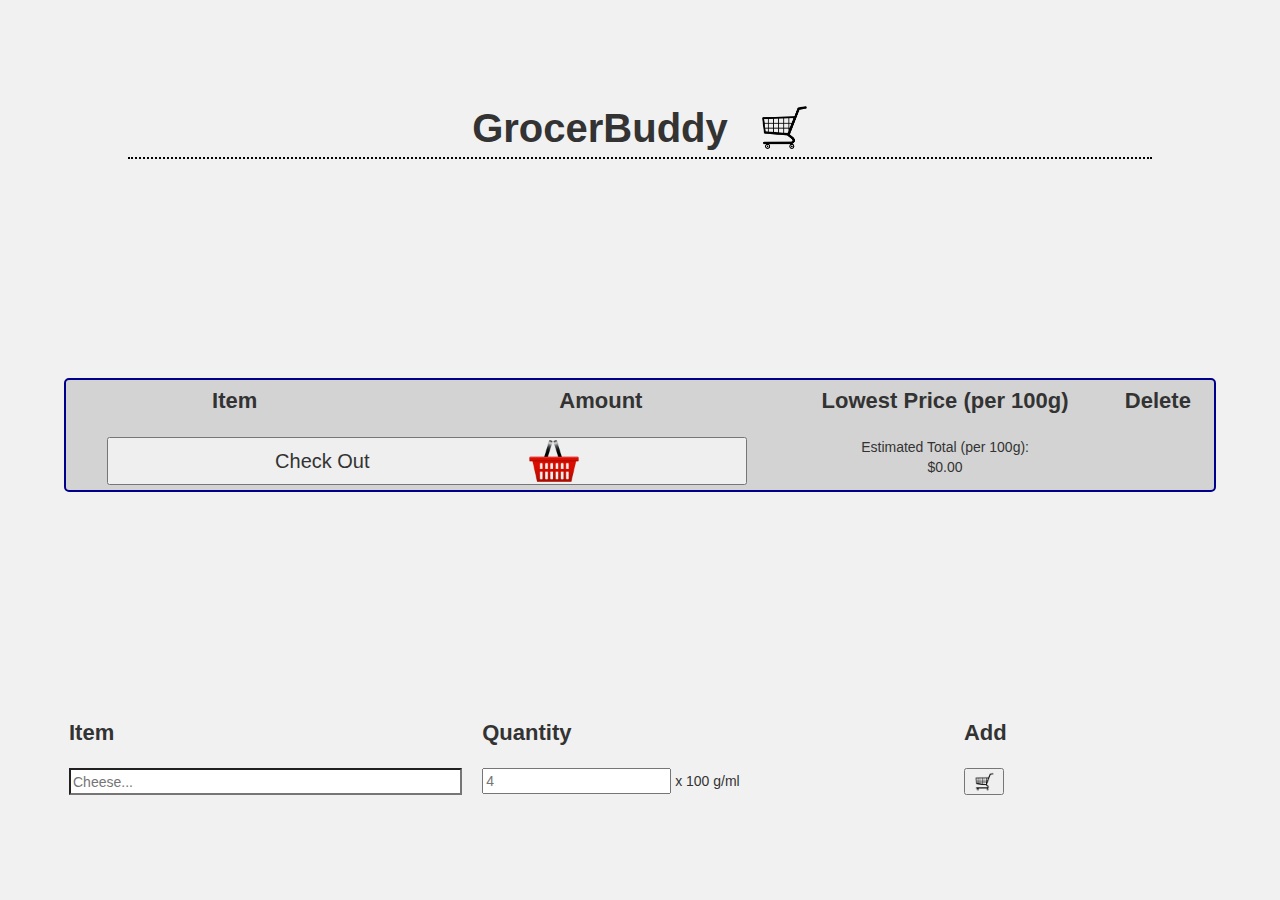
<file: root/index.html>
<!DOCTYPE html>
<html>
    <head>
        <link rel="icon" type="image/x-icon" href="/images/favicon.ico">
        <link rel="stylesheet" href="main.css">
        <title>GrocerBuddy</title>
        <meta name="viewport" content="width=device-width, initial-scale=1">
        <link rel="stylesheet" href="https://cdn.jsdelivr.net/npm/bootstrap@3.4.1/dist/css/bootstrap.min.css" integrity="sha384-HSMxcRTRxnN+Bdg0JdbxYKrThecOKuH5zCYotlSAcp1+c8xmyTe9GYg1l9a69psu" crossorigin="anonymous">
    </head>
<body>
<div id="body">
    <div id="title">
        <span id="title-span">GrocerBuddy</span>
        <img src="images/shoppingcart.png" width="50">
    </div>
    <div id="list">
            <span id="item-header">Item</span>
            <span id="amount-header">Amount</span>
            <span id="price-header">Lowest Price (per 100g)</span>
            <span id="delete-header">Delete</span>
            
            <button id="check-out">
                <span id="check-out-span">Check Out</span>
                <img src="images/shoppingbasket.png" id="basket" width="50"/>
            </button>
            <div id="check-out-total">
                <span id="lowest-estimated-total">Estimated Total (per 100g):</span><br>
                <span id="total-price">$0.00</span>
            </div>
        
    </div>
    <div id="search-div">

            <span id="search-item-header">Item</span>
            <span id="search-quantity-header">Quantity</span>
            <span id="search-submit-header">Add</span>

            <input id="search" type="search" placeholder="Cheese..." name="name">
            <div id="amount-div">
                <input id="amount" type="number" placeholder="4" name="number">
                <span id="multiplier">x 100 g/ml</span>
            </div>
            <button id="add-row">
                <img id="shoppingcart" src="images/shoppingcart.png" width="20"/>
            </button>

    </div>
</div>

<script src="main.js"></script>
</body>
</html>
</file>
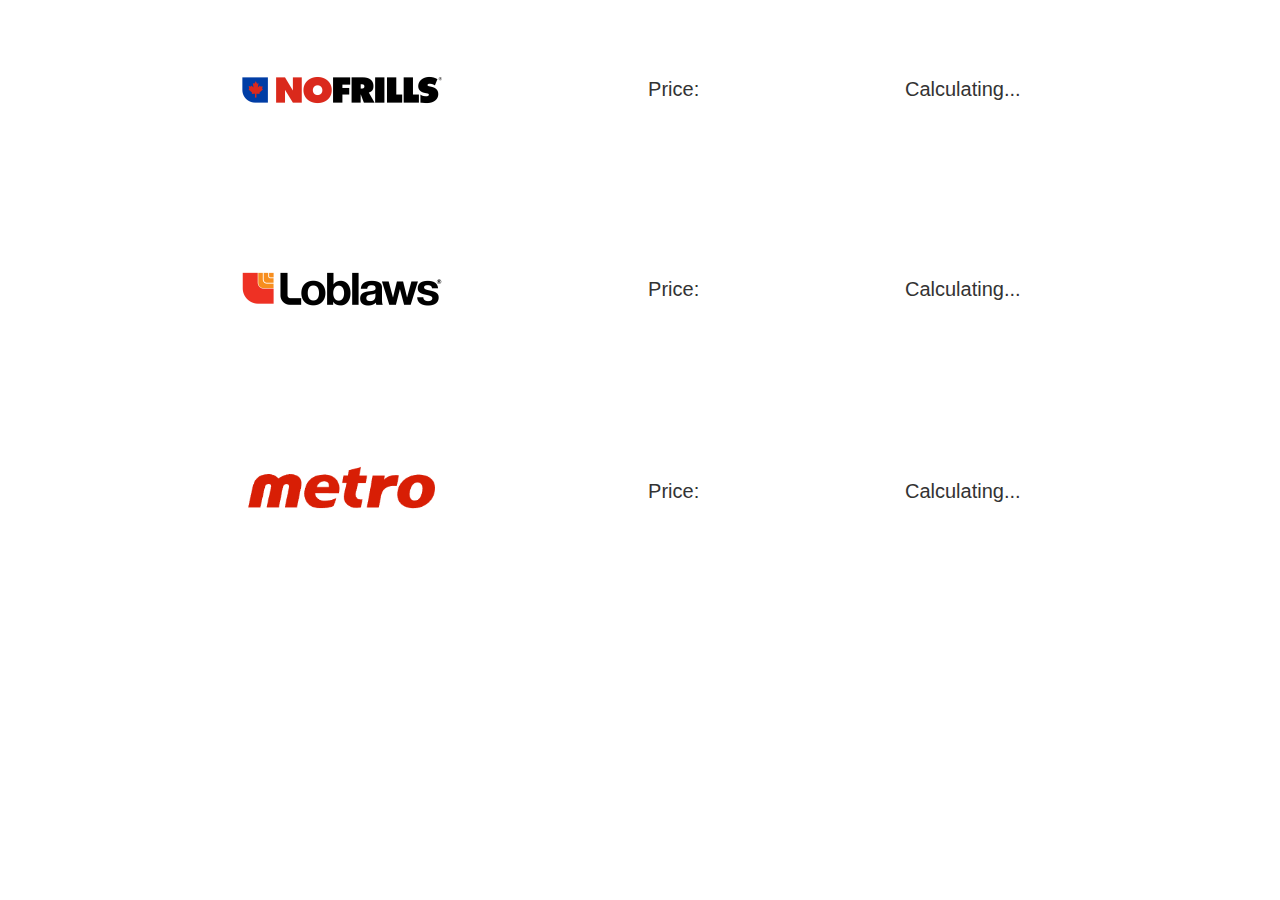
<file: root/checkout.html>
<!DOCTYPE html>
<html>
    <head>
        <link rel="icon" type="image/x-icon" href="/images/favicon.ico">
        <link rel="stylesheet" href="cart.css">
        <title>GrocerBuddy Checkout</title>
        <link rel="stylesheet" href="https://cdn.jsdelivr.net/npm/bootstrap@3.4.1/dist/css/bootstrap.min.css" integrity="sha384-HSMxcRTRxnN+Bdg0JdbxYKrThecOKuH5zCYotlSAcp1+c8xmyTe9GYg1l9a69psu" crossorigin="anonymous">
    </head>
<body id="body-real">
<div id="body">
    <div id="0">
        <img class="logo" src="images/nofrills.png" width="200px">
        <span class="labelspan">Price: </span><span class='price-span' id="nofrills-price">Calculating...</span>
    </div>
    <div id="1">
        <img class="logo" src="images/loblaws.png" width="200px">
        <span class="labelspan">Price: </span><span class='price-span' id="loblaws-price">Calculating...</span>
    </div>
    <div id="2">
        <img class="logo" src="images/metro.png" width="200px">
        <span class="labelspan">Price: </span><span class='price-span' id="metro-price">Calculating...</span>
    </div>
    <div id="loading"></div>
</div>

<script src="cart.js"></script>
</body>
</html>
</file>
<file: root/main.css>
#body {
    display: flex;
    flex-direction: column;
    width: 100vw;
    height: 100vh;
    justify-content: space-around;
    align-items: center;
    background-color: rgb(241, 241, 241);
}
#title {
    display: flex;
    flex-direction: row;
    width: 80%;
    align-items: center;
    justify-content: center;
    border-bottom: 2px dotted black;
}
#list {
    display: grid;
    gap: 20px 20px;
    margin-top: 20px;
    margin-bottom: 20px;
    margin-left: 5vw;
    margin-right: 5vw;
    border: 2px solid darkblue;
    background-color: lightgray;
    border-radius: 5px;
    justify-items: center;
    width: 90vw;
    padding: 5px;
    grid-template-columns: auto auto auto auto;
}
#search-div {
    display: grid;
    gap: 20px 20px;
    width: 90vw;
    padding: 5px;
    grid-template-columns: auto auto auto;
    margin-left: 5vw;
    margin-right: 5vw;
}
#headings {
    display: flex;
    grid-column: 1 / 4;
    flex-direction: row;
    align-items: center;
    width: 100vw;
}
.row {
    display: flex;
    grid-column: 1 / 4;
    flex-direction: row;
    align-items: center;
    justify-content: space-evenly;
    margin-top: 5px;
    margin-bottom: 5px;
    width: 100vw;
}
#check-out {
    grid-column: 1 / span 2;
    width: 50vw;
    display: flex;
    flex-direction: row;
    align-items: center;
    justify-content: space-evenly;
}
#check-out-span {
    font-size: 20px;
}
#check-out-total {
    flex-direction: column;
    align-items: center;
    text-align: center;
}
.delete-button #delete-header {
    grid-column: 4;
}
#title-span {
    margin-right: 30px;
    font-size: 40px;
    font-weight: bold;
}
#item-header, #amount-header, #price-header, #delete-header {
    font-size: 22px;
    font-weight: bold;
    font-family: 'Gill Sans', 'Gill Sans MT', Calibri, 'Trebuchet MS', sans-serif;
}
#search-item-header, #search-quantity-header, #search-submit-header {
    font-size: 22px;
    font-weight: bold;
    font-family: 'Gill Sans', 'Gill Sans MT', Calibri, 'Trebuchet MS', sans-serif;
}
.item-name, .unit-div, .quantity, .unit, .cost {
    font-size: 17px;
    font-family:Cambria, Cochin, Georgia, Times, 'Times New Roman', serif;
}
.item-name {
    font-size: 19px;
    font-family: Cochin, Georgia, Times, 'Times New Roman', serif;
}
#add-row {
    width: 40px;
}
</file>
<file: root/cart.css>
#body {
    display: grid;
    gap: 20px 20px;
    width: 100%;
    align-items: center;
    justify-content: space-around;
    height: 95vh;
}
#grey_div {
    position: fixed;
    width: 100%;
    height: 100%;
    opacity: 0.95;
    background-color: gray;
    display: flex;
    flex-direction: column;
}
#back_button {
    width: 60px;
    height: 60px;
    margin: 20px;
    border-radius: 5px;
}
.winner_colour {
    background-color: rgb(164, 255, 164);
}
#grid_div {
    display: grid;
    columns: auto auto auto auto;
    height: 90%;
    width: 60vw;
    border: 2px solid brown;
    background-color: rgb(248, 253, 255);
    border-radius: 5px;
    align-items: center;
    gap: 20px 20px; 
    padding-left: 10vw;
    padding-right: 10vw;
    text-align: center;
    margin: auto;
}
#listimage {
    grid-column: 1 / 2;
    width: 30vw;
    margin-left: 35vw;
    margin-right: 35vw;
    margin-bottom: 10px;
}
#name_header_span, #price_header_span {
    font-size: 23px;
    font-weight: bold;
}
.name_span, .price_span {
    font-size: 18px;
}
#name_header_span, .name_span {
    grid-column: 1;
}
#price_header_span, .price-span {
    grid-column: 2;
}
#\30, #\31, #\32 {
    grid-column: 1 / 4;
    display: flex;
    flex-direction: row;
    justify-content: space-around;
    width: 80vw;
    align-items: center;
    text-align: center;
    margin-left: 9vw;
    margin-right: 9vw;
    padding: 20px;
    border-radius: 20px;
    cursor: pointer;
}
.labelspan {
    font-size: 20px;
}
.logo {
    grid-column: 1;
}
.labelspan {
    grid-column: 2;
}
.price-span {
    grid-column: 3;
}
.grocery-store-span {
    font-size: 30px;
    text-align: center;
    margin-top: 20px;
    margin-bottom: 20px;
}
.price-span {
    font-size: 20px;
    text-align: center;
    margin-top: 20px;
    margin-bottom: 20px;
}
#loading {
    width: 20vh;
    height: 20vh;
    border: 5px solid #f3f3f3;
    border-top: 6px solid #9c41f2;
    border-radius: 100%;
    margin: auto;
    margin-left: 40vw;
    animation: spin 1s infinite linear;
    visibility: hidden;
}
#loading.display {
    visibility: visible;
}
@keyframes spin {
    from {
        transform: rotate(0deg);
    }
    to {
        transform: rotate(360deg);
    }
}
</file>
